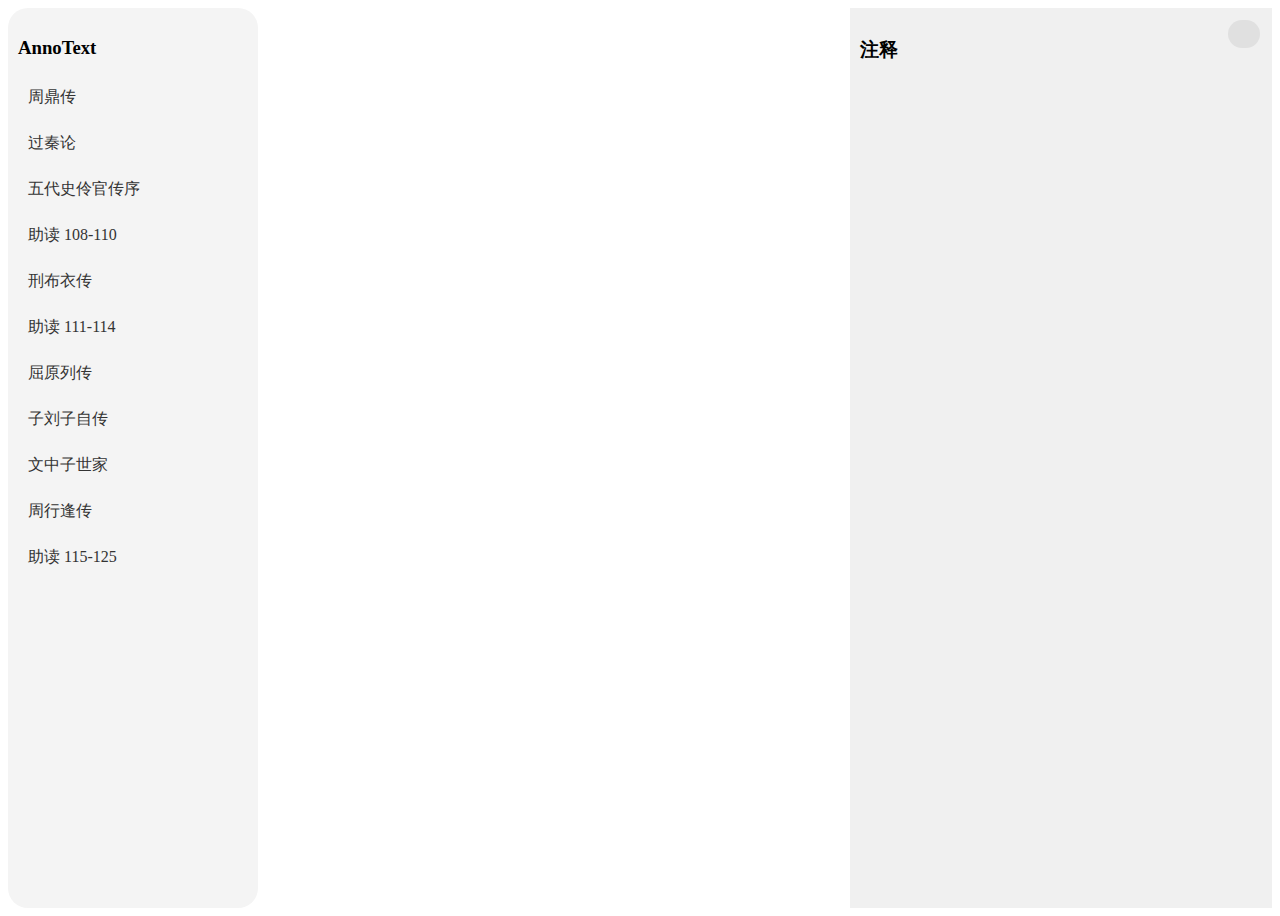
<file: index.html>
<!DOCTYPE html>
<html lang="zh">
<head>
    <meta charset="UTF-8">
    <meta name="viewport" content="width=device-width, initial-scale=1.0">
    <title>古文注释背诵</title>
    <link rel="stylesheet" href="style.css">
</head>
<body>
    <div class="container">
        <div class="sidebar">
            <h3>AnnoText</h3>
            <ul id="article-list"></ul>
        </div>
        <div class="content">
            <h2 id="title"></h2>
            <p id="text" class="body-text"></p>
        </div>
        <div class="annotations">
            <h3 id="toggle-anno-content">注释</h3>
            <!-- <button id="toggle-anno-content">􀋭</button>
        -->
            <ul id="annotation-list"></ul>
        </div>
    </div>
    <button id="toggle-annotations">􀏛</button>
    <script src="script.js"></script>
</body>
</html>
</file>
<file: style.css>
.container {
    display: flex;
    height: 100vh;
}

.sidebar {
    width: 20%;
    background: #f4f4f4;
    padding: 10px;
    border-radius: 20px;
}


/* 列表样式 */
.sidebar ul, .annotations ul {
    list-style: none;
    /* 去掉默认的列表点 */
    margin: 0;
    padding: 0;
}

/* 列表项样式 */
.sidebar li {
    margin-bottom: 5px;
    /* 列表项之间的间隔 */
}

/* 链接样式 */
.sidebar li, .annotations li {
    display: block;
    /* 块级元素，占满整个列表项 */
    padding: 10px;
    /* 内边距 */
    text-decoration: none;
    /* 去掉下划线 */
    color: #333;
    /* 字体颜色 */
    border-radius: 10px;
    /* 圆角 */
    transition: background-color 0.3s, color 0.3s;
    /* 平滑过渡效果 */
}

/* 鼠标悬停效果 */
.sidebar li:hover, .annotations li:hover {
    background-color: #e7e7e7;
    /* 悬停时的背景色 */
    color: #222;
    /* 悬停时的字体颜色 */
}

/* 选中状态样式 */
.sidebar li.active {
    background-color: #e0e0e0;
    /* 选中时的背景色 */
    color: #222;
    /* 选中时的字体颜色 */
    font-weight: bold;
    /* 加粗字体 */
}

.content {
    font-family: "Songti SC", sans-serif;
    padding: 3%;
    /* 设置正常的padding，可根据需要调整 */
    width: 45%;
    font-size: 20px;
}

h2 {
    font-weight: 900;
}

.body-text {
    line-height: 2.0;
    /* 设置行距为1.5倍 */
    text-indent: 2em;
}

/* 高亮部分的样式 */
.highlight {
    font-weight: bold;
    background-color: #ffdead;
    /* 淡橙色背景 */
    border-radius: 5px;
    /* 设置圆角，可根据需要调整 */
    padding: 0px 5px;
    /* 为高亮部分添加一些内边距 */
}

.annotations {
    width: 35%;
    background: #f0f0f0;
    padding: 10px;
}

.tooltip {
    position: absolute;
    background: black;
    opacity: 70%;
    color: white;
    padding: 5px;
    border-radius: 5px;
    font-size: 14px;
    display: none;
}

.hidden {
    display: none;
}

#toggle-annotations {
    font-family: 'SF Pro';
    position: fixed; /* 固定定位 */
    top: 20px; /* 距离顶部的距离 */
    right: 20px; /* 距离右侧的距离 */
    padding: 5px 10px; /* 内边距 */
    background-color: #e0e0e0; /* 背景颜色 */
    color: #222; /* 字体颜色 */
    border: none; /* 无边框 */
    border-radius: 20px; /* 圆角 */
    cursor: pointer; /* 鼠标悬停时显示手型 */
    font-size: 16px; /* 字体大小 */
    z-index: 1000; /* 确保按钮在最上层 */
}

#toogle-annotations button:hover {
    background-color: #d0d0d0; /* 背景颜色 */
    color: #222; /* 字体颜色 */
}

.anno-content {
    color: #f0f0f0;
    font-family: 'Kaiti SC';
    cursor: pointer;
}

.anno-content.show {
    color: #222;
}

#toggle-anno-content {
    cursor: pointer; /* 鼠标悬停时显示手型 */
}
</file>
